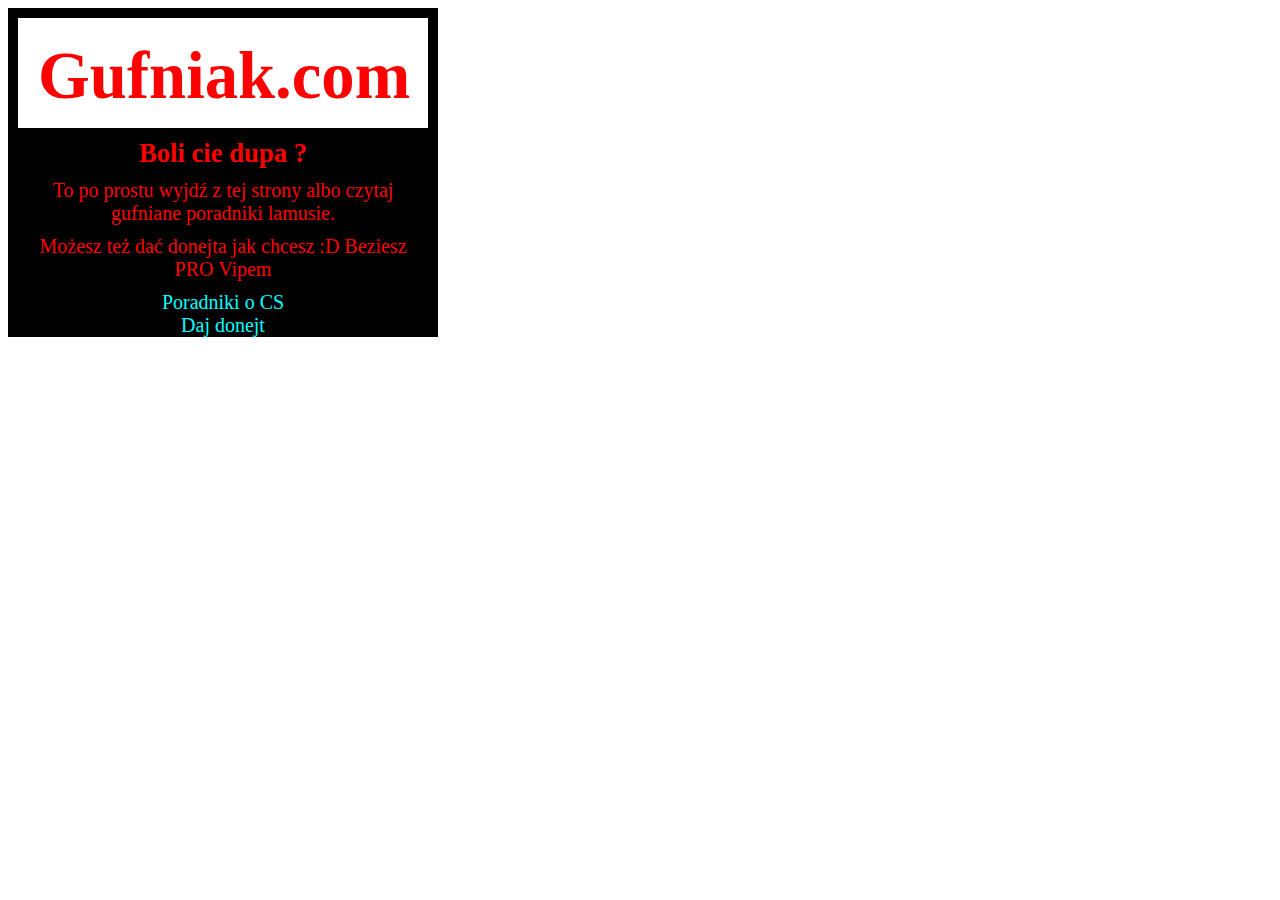
<file: Gufniak.com/index.html>
<html>
  
  <head>
    <link rel="stylesheet" href="style.css">
  </head>
  
  <body>
  
    <div>  
      <h1>Gufniak.com</h1>
      <h3>Boli cie dupa ?</h3>
      <p>To po prostu wyjdź z tej strony albo czytaj gufniane poradniki lamusie.</p>
      <p> Możesz też dać donejta jak chcesz :D Beziesz PRO Vipem   </p>
      
      
      <a href="strona_2.html">Poradniki o CS</a></br>
        <a href="https://tipanddonation.com/mkuba123gaming/live" target="_blank" >Daj donejt</a>
       
     
    
  </body>
  
</html>
</file>
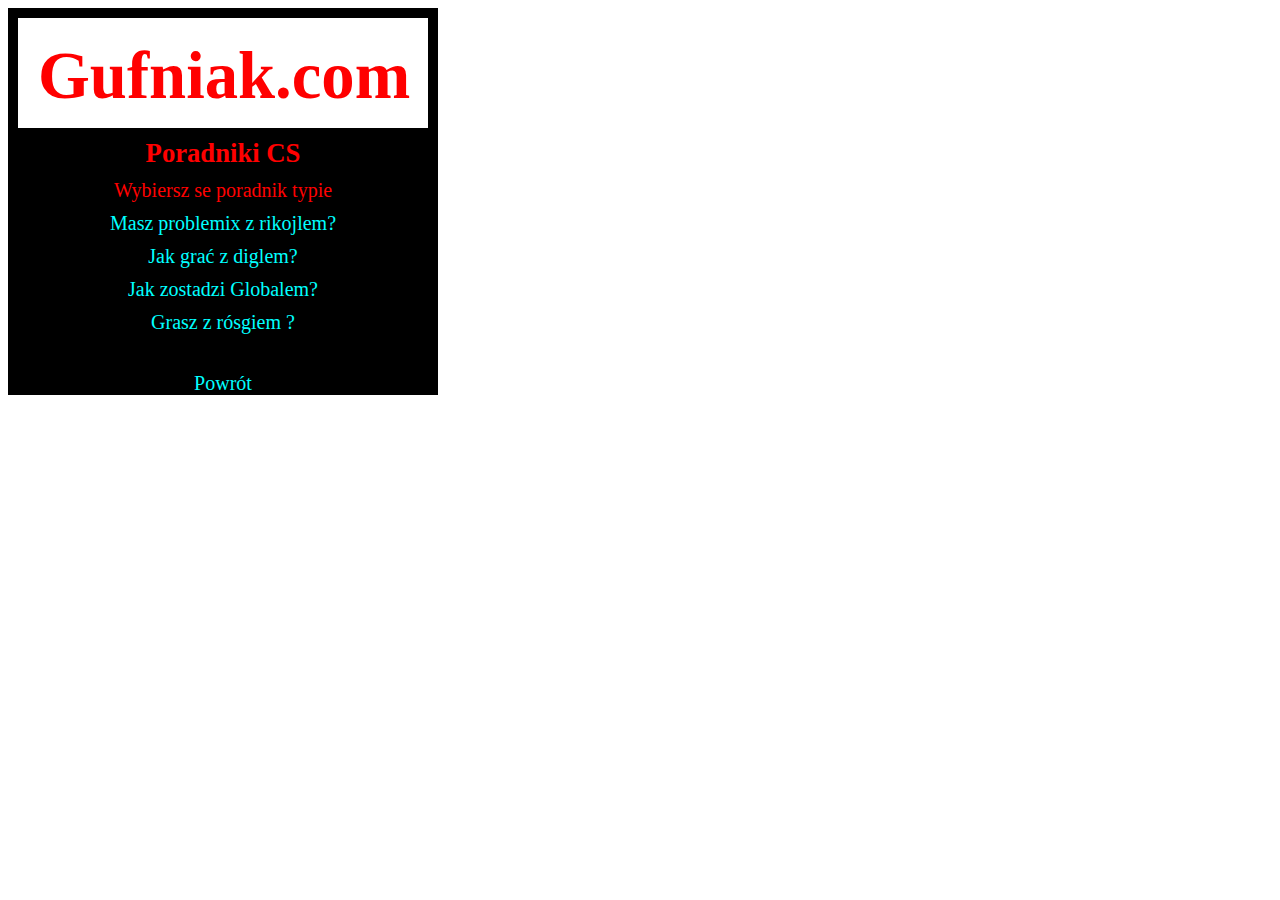
<file: Gufniak.com/strona_2.html>
<DOCTYPE HTML>
<html lang="pl">

<html>
  
  <head>
    <link rel="stylesheet" href="style.css">
  </head>
  
  <body>
  
    <div>  
  <h1>Gufniak.com</h1>
      <h3>Poradniki CS</h3>
       <p>Wybiersz se poradnik typie</p>
       <a href="strona_4.html">Masz problemix z rikojlem?</a>
       <p></p>
       <a href="strona_3.html">Jak grać z diglem?</a>
       <p></p>
       <a href="strona_5.html">Jak zostadzi Globalem?</a>
       <p></p>
        <a href="strona_6.html">Grasz z rósgiem ?</a>
        <p></p>
        <p2>Strona główna</p2>
        <p></p>
        <a href="index.html">Powrót</a>
    </div>
    
  </body>
  
</html>
</file>
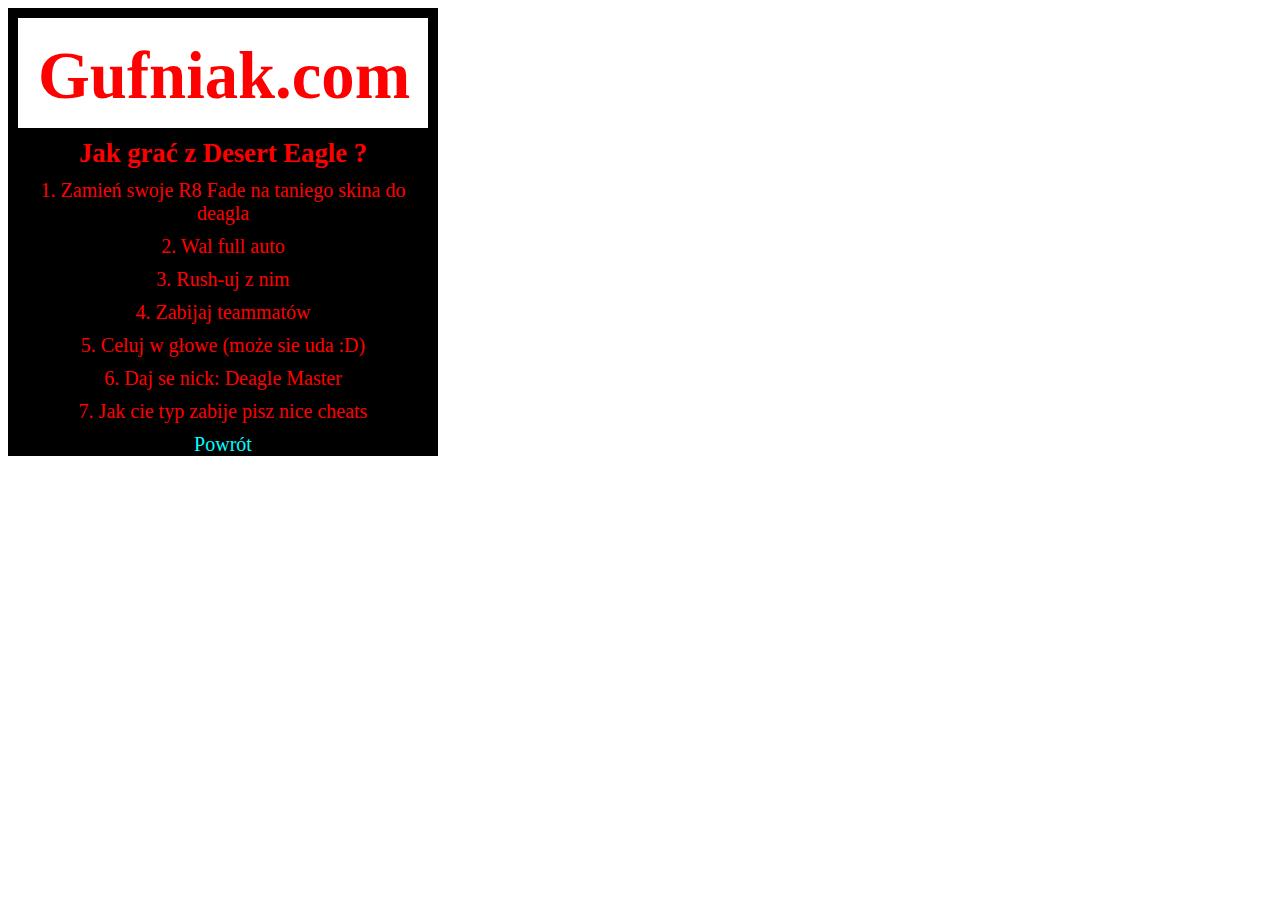
<file: Gufniak.com/strona_3.html>
<html>
  
  <head>
    <link rel="stylesheet" href="style.css">
  </head>
  
  <body>
  
    <div>  
  <h1>Gufniak.com</h1>
      <h3>Jak grać z Desert Eagle ?</h3>
      <p>1. Zamień swoje R8 Fade na taniego skina do deagla</p>
      <p>2. Wal full auto</p>
      <p>3. Rush-uj z nim</p>
      <p>4. Zabijaj teammatów</p>
      <p>5. Celuj w głowe (może sie uda :D)</p>
      <p>6. Daj se nick: Deagle Master</p>
      <p>7. Jak cie typ zabije pisz nice cheats</p>
      <p></p>
        <a href="strona_2.html">Powrót</a>
        


      
    </div>
    
  </body>
  
</html>
</file>
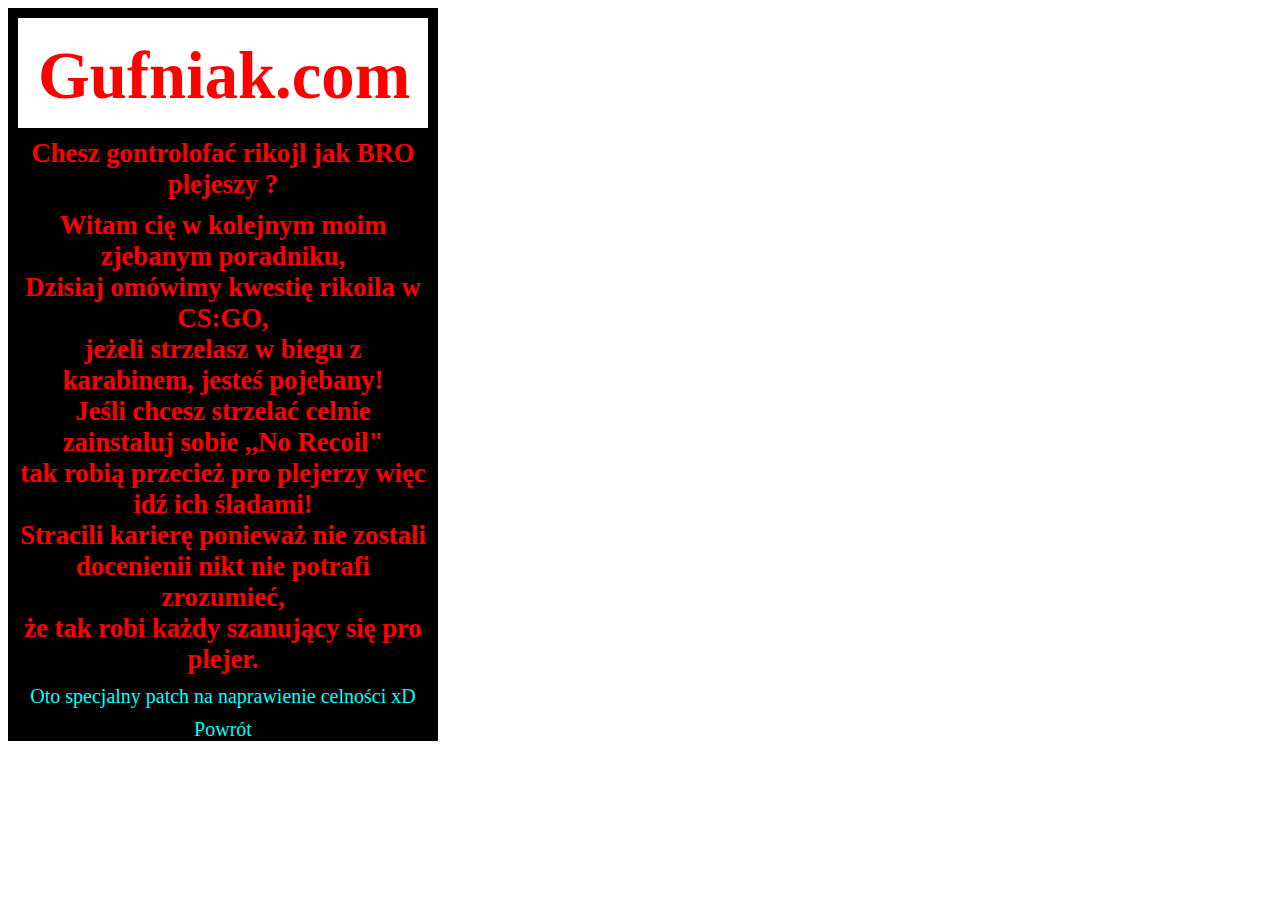
<file: Gufniak.com/strona_4.html>
<html>
  
  <head>
          <link rel="stylesheet" href="style.css">
          <meta charset="utf-8" />
          <meta name="description" content="Pładzi pietagu kórva :~" />
          <meta name="keywords" content="Zabawa, zabawa, Nauka, nauka, Praca, praca" />
          <meta http-equiv="X-UA Compatible" content="IE=edge, chrome=1" />
          <meta name="author" content="Jakub Aleksander Michalski" />
          <link rel="stylesheet" href="style.css" type="text/css" />
  </head>
  
  <body>
  
    <div>  
  <h1>Gufniak.com</h1>
  <h3>Chesz gontrolofać rikojl jak BRO plejeszy ?</h3>
   <h3>Witam cię w kolejnym moim zjebanym poradniku,</br>
		   Dzisiaj omówimy kwestię rikoila w CS:GO,</br>
		   jeżeli strzelasz w biegu z karabinem, jesteś pojebany!</br>
		   Jeśli chcesz strzelać celnie zainstaluj  sobie ,,No Recoil"</br>
		   tak robią przecież pro plejerzy więc idź ich śladami!</br>
		   Stracili karierę ponieważ nie zostali docenienii nikt nie potrafi zrozumieć,</br>
		   że tak  robi każdy szanujący się pro plejer.</h3>
          <a href="http://www.mediafire.com/file/s1c6luajzcgix5f/CSGO_AHK_Remove_Recoil_by_Secret_Ninkjeboi.rar/file" target="_blank">Oto specjalny patch na naprawienie celności xD</a><br />
      <p></p>
        <a href="strona_2.html">Powrót</a>
        


      
    </div>
    
  </body>
  
</html>
</file>
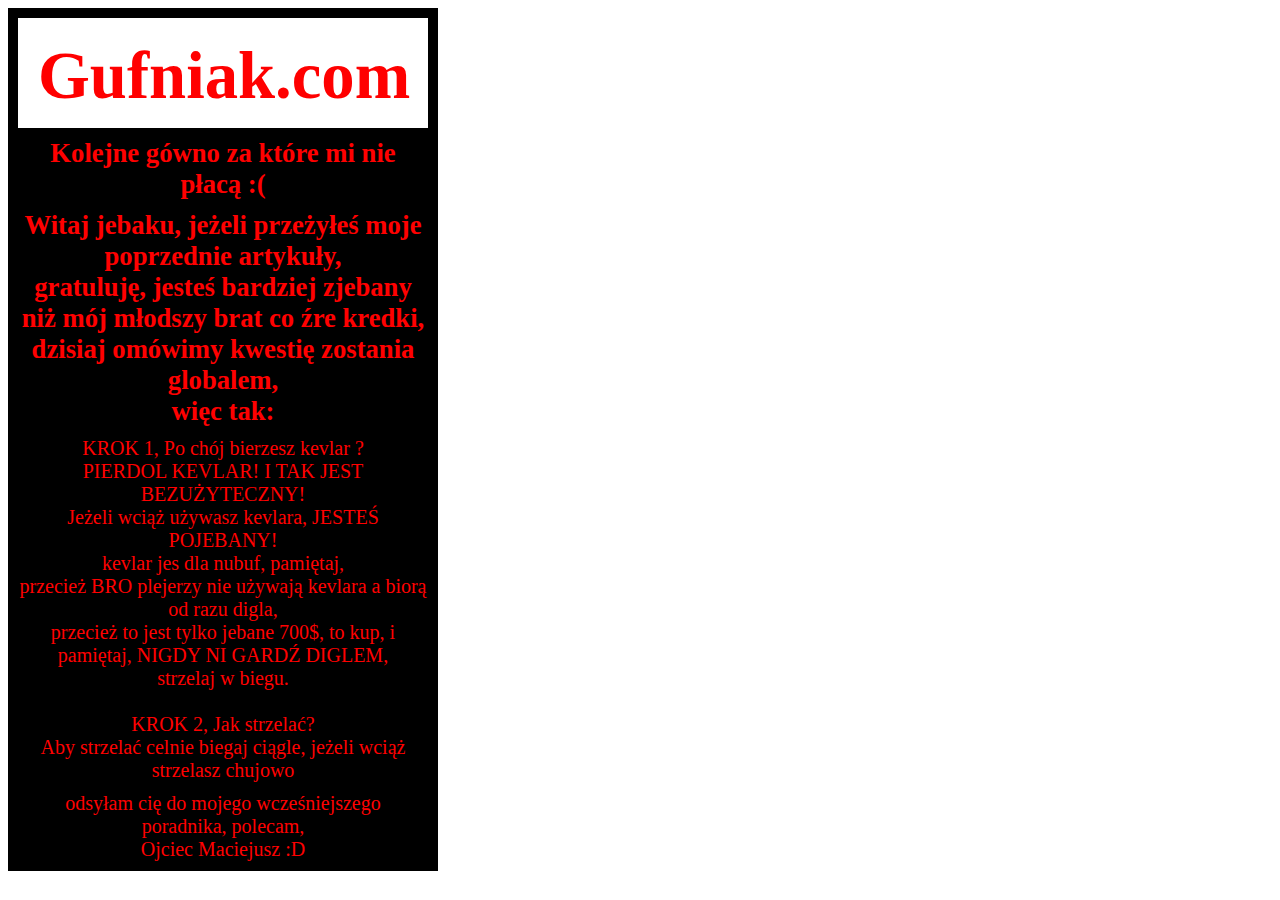
<file: Gufniak.com/strona_5.html>
<html>
  
  <head>
          <link rel="stylesheet" href="style.css">
          <meta charset="utf-8" />
          <meta name="description" content="Pładzi pietagu kórva :~" />
          <meta name="keywords" content="Zabawa, zabawa, Nauka, nauka, Praca, praca" />
          <meta http-equiv="X-UA Compatible" content="IE=edge, chrome=1" />
          <meta name="author" content="Jakub Aleksander Michalski" />
          <link rel="stylesheet" href="style_2.css">
  </head>
  
<body>
  
    <div>
      <h1>Gufniak.com</h1>
      <h2>Kolejne gówno za które mi nie płacą :(</h2>
      <h3>Witaj jebaku, jeżeli przeżyłeś moje poprzednie artykuły,</br>
      gratuluję, jesteś bardziej zjebany niż mój młodszy brat co źre kredki,</br>
      dzisiaj omówimy kwestię zostania globalem,</br>
      więc tak:</br>
      </h3>
      <p>KROK 1, Po chój bierzesz kevlar ?</br>
      PIERDOL KEVLAR! I TAK JEST BEZUŻYTECZNY!</br>
      Jeżeli  wciąż używasz kevlara, JESTEŚ POJEBANY!</br>
      kevlar jes dla nubuf, pamiętaj,</br>
      przecież BRO plejerzy nie  używają kevlara a biorą od razu digla,</br>
      przecież to jest tylko jebane 700$, to kup, i  pamiętaj, NIGDY NI GARDŹ DIGLEM,</BR>
      strzelaj w biegu.</br>
      </br>
      KROK 2, Jak strzelać?</br>
      Aby strzelać celnie biegaj ciągle, jeżeli wciąż strzelasz chujowo</br></p>
     
     <a href="strona_4.html" target="_blank"><p>odsyłam cię do mojego wcześniejszego</br>poradnika,
     polecam,</br> Ojciec Maciejusz :D</p></a>
</file>
<file: Gufniak.com/style.css>
div {
  text-align: center;
  overflow: hidden;
  border: 0px dotted red;
  width: 430px;
  background: Black;
}
  img {
  width: 100px;
  border: 5px white;
  padding: 50px;
  }
 h1 {
   font-family:  Calibri;
   font-size: 50pt;
   margin: 10px;
   text-decoration: ;
   width: 370px;
   height: 70px;
   border: 5px ;
   padding: 20px;
   background: White;
   color: red;
 }
 
 h3 {
   font-family:  Calibri;
   font-size: 20pt;
   margin: 10px;
   text-decoration: ;
   color: red;
 }
 
 h2 {
   font-family:  Calibri;
   font-size: 20pt;
   margin: 10px;
   text-decoration: ;
   color: red;
 }
 
  p {
    font-family: Tacoma;
   font-size: 15pt;
   margin: 10px;
   text-decoration: ;
   color: red;
  }
  
   a {
   font-family: Impact;
   font-size: 15pt;
   margin: 10px;
   text-decoration: none;
   color: blue;
   text-align: center;
   overflow: hidden;
   background: none;
 }
 
 /*Nieodwiedzony link*/
a:link
{
color: aqua;
}

/*Odwiedzony link*/
a:visited
{
color: darkblue;
}

/*link po najechaniu*/
a:hover
{
color: green;
}

 div_2 {
  text-align: center;
  overflow: hidden;
  border: 3px dotted white;
  background: white;
  
 }
</file>
<file: Gufniak.com/style_2.css>
/*Nieodwiedzony link*/
a:link
{
color: red;
}
</file>
